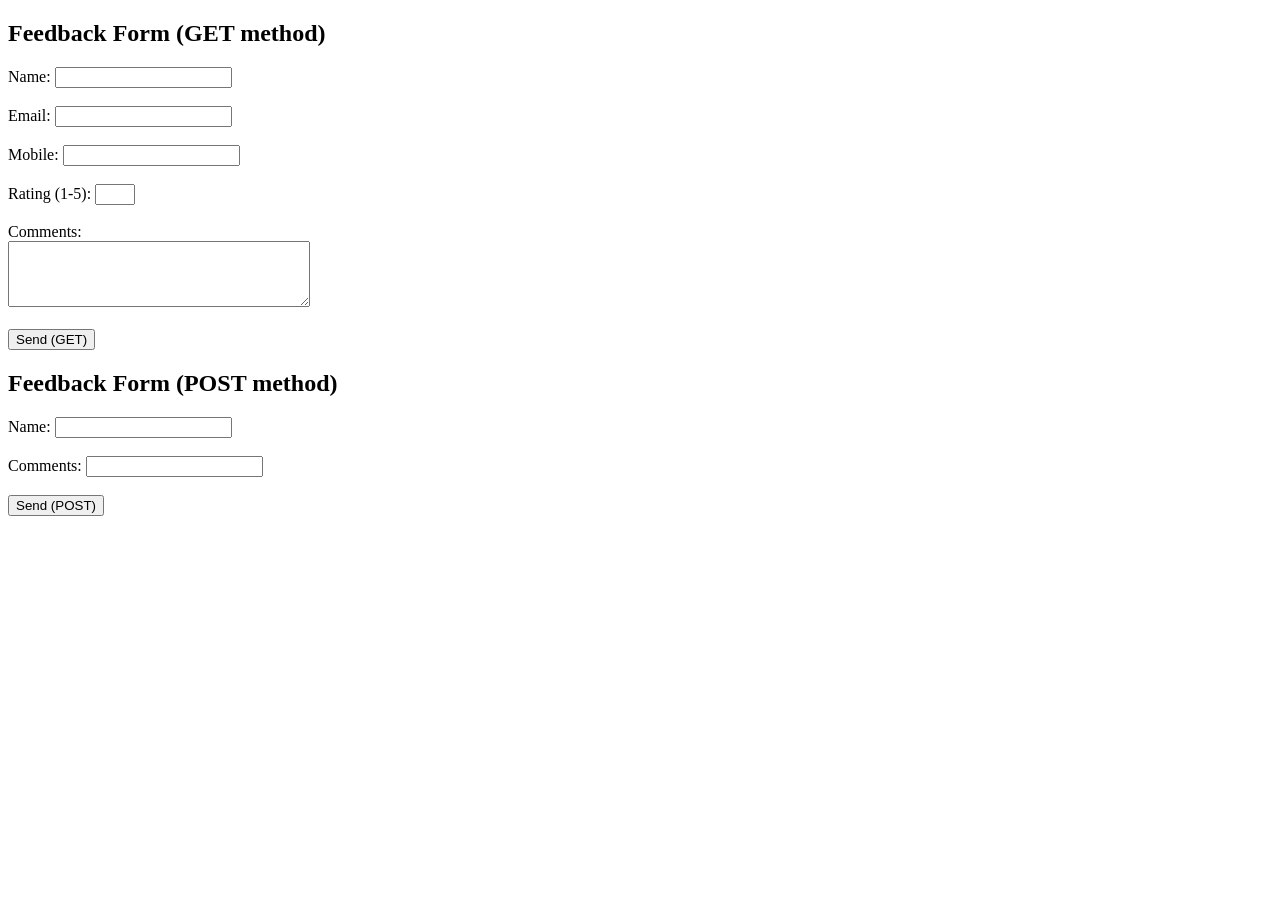
<file: index.html>
<!DOCTYPE html>
<html>
<head>
  <meta charset="UTF-8">
  <title>Feedback Form</title>
</head>
<body>
  <h2>Feedback Form (GET method)</h2>
  <form action="show.php" method="get">
    <label>Name:</label>
    <input type="text" name="name" required minlength="3" maxlength="30"><br><br>

    <label>Email:</label>
    <input type="email" name="email" required><br><br>

    <label>Mobile:</label>
    <input type="text" name="mobile" pattern="[0-9]{10}"
           title="Enter a 10 digit number" required><br><br>

    <label>Rating (1-5):</label>
    <input type="number" name="rating" min="1" max="5" required><br><br>

    <label>Comments:</label><br>
    <textarea name="comments" rows="4" cols="35" required></textarea><br><br>

    <input type="submit" value="Send (GET)">
  </form>

  <h2>Feedback Form (POST method)</h2>
  <form action="show.php" method="post">
    <label>Name:</label>
    <input type="text" name="name" required><br><br>
    <label>Comments:</label>
    <input type="text" name="comments" required><br><br>
    <input type="submit" value="Send (POST)">
  </form>
</body>
</html>
</file>
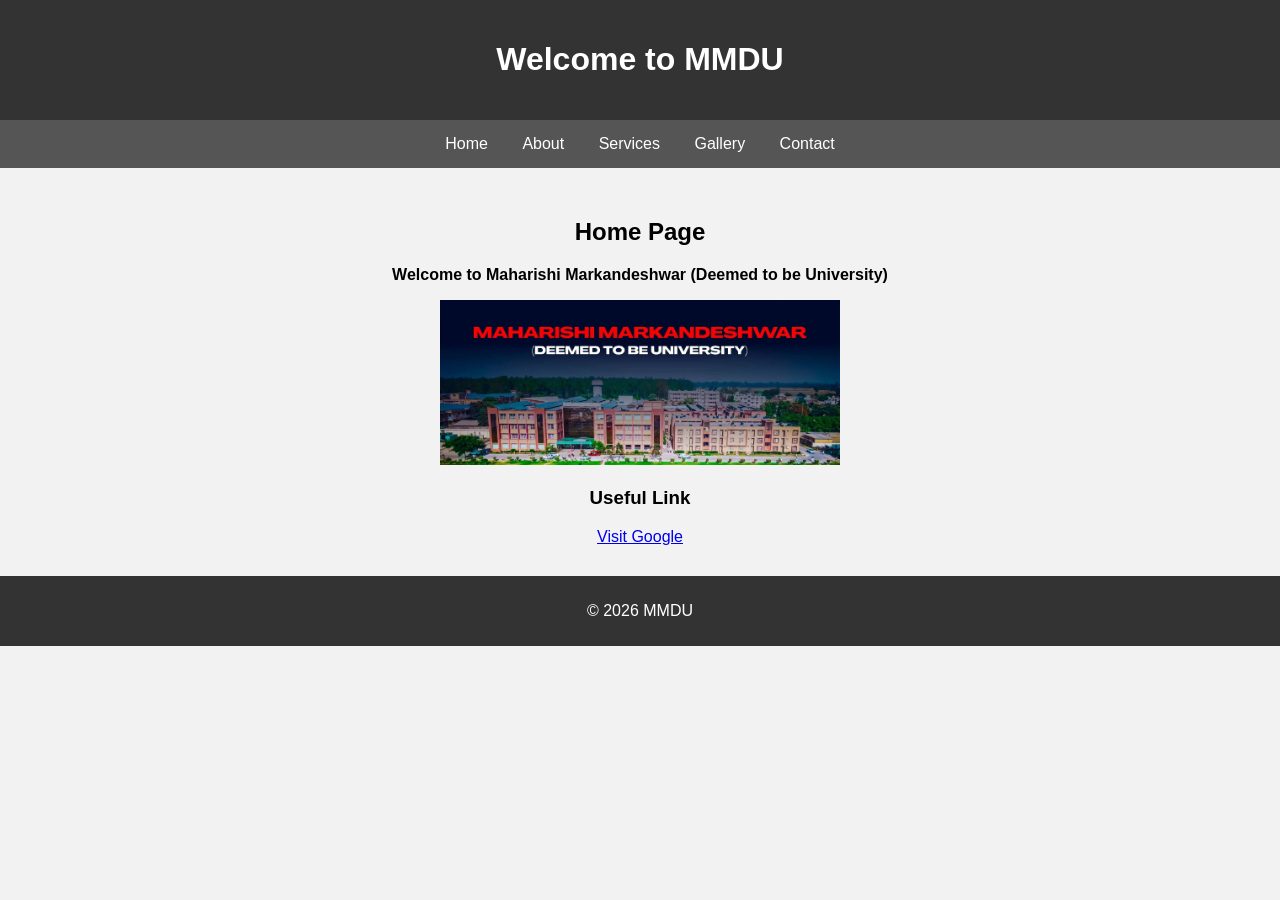
<file: My Website/index.html>
<!DOCTYPE html>
<html>
<head>
    <title>My Website</title>
    <link rel="stylesheet" href="style.css">
</head>
<body>

    <header>
        <h1>Welcome to MMDU</h1>
    </header>

    <nav>
        <a href="index.html">Home</a>
        <a href="about.html">About</a>
        <a href="services.html">Services</a>
        <a href="gallery.html">Gallery</a>
        <a href="contact.html">Contact</a>
    </nav>

    <main>
        <h2>Home Page</h2>
        <p><b>Welcome to Maharishi Markandeshwar (Deemed to be University)</b></p>

        <img src="images/college.jpg" width="400" alt="College Image">

        <h3>Useful Link</h3>
        <a href="https://www.mmumullana.org" target="MM(DU)">
            Visit Google
        </a>
    </main>

    <footer>
        <p>&copy; 2026 MMDU</p>
    </footer>

</body>
</html>
</file>
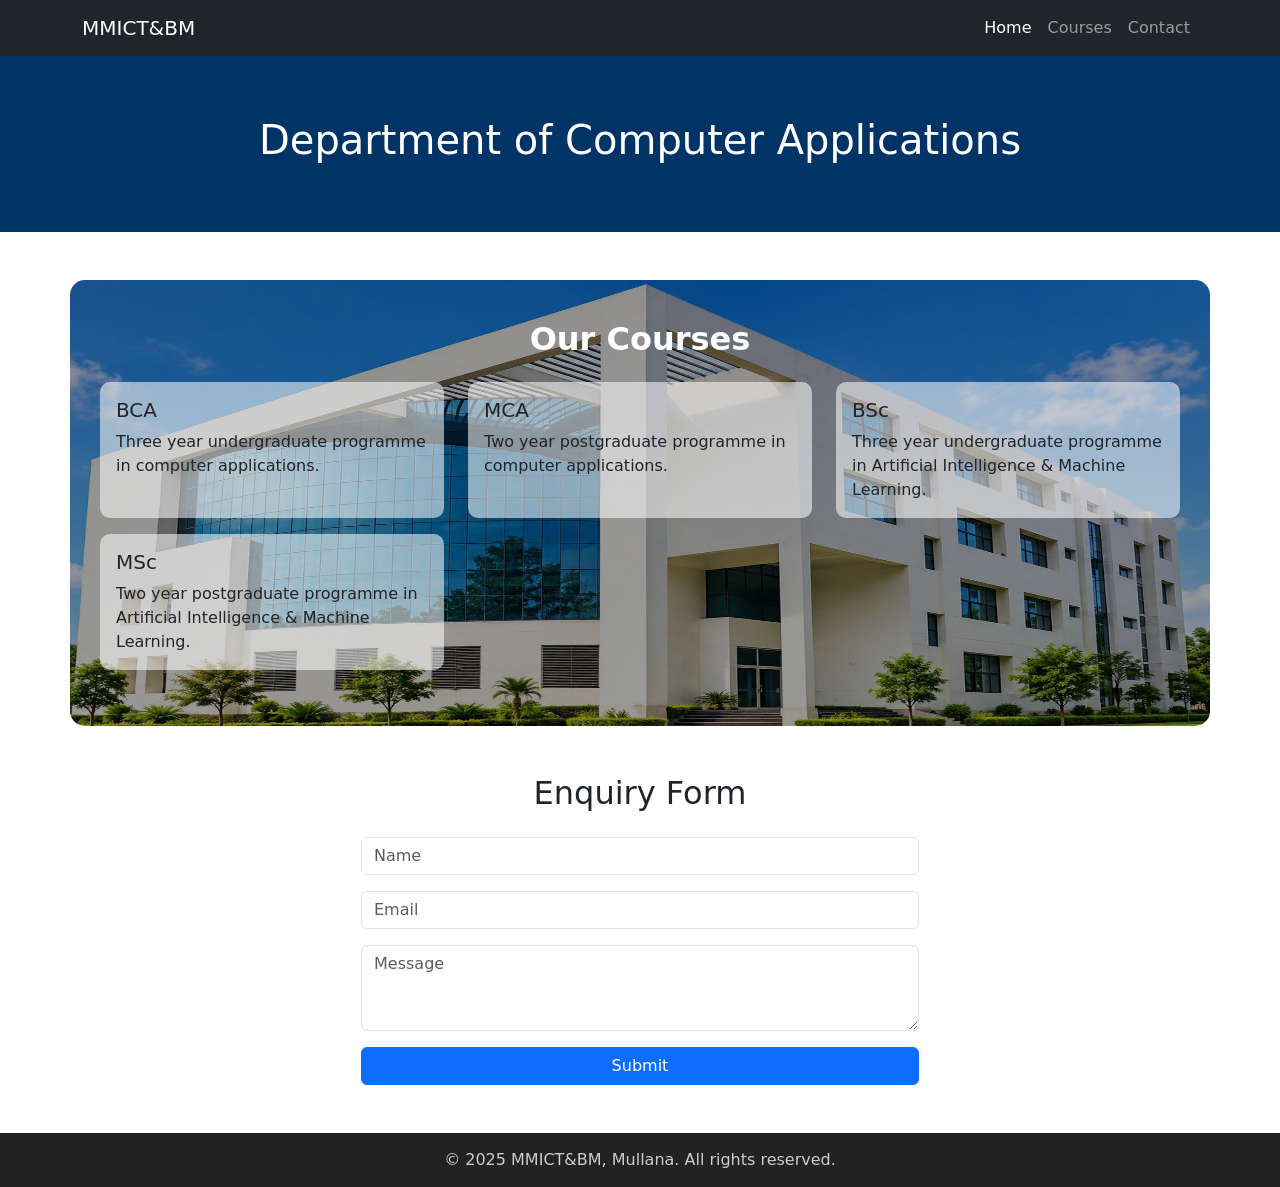
<file: Department.html>
<!DOCTYPE html> 
<html lang="en"> 
<head> 
  <meta charset="UTF-8"> 
  <meta name="viewport" content="width=device-width, initial-scale=1"> 
  <title>Department of Computer Applications</title> 
  <link rel="stylesheet" 
        href="https://cdn.jsdelivr.net/npm/bootstrap@5.3.3/dist/css/bootstrap.min.css"> 
  <style> 
   .banner {
    background: #003366;
    color: white;
    padding: 60px 0;
    text-align: center;
  }

    #courses {
    background-image:
        linear-gradient(rgba(0, 0, 0, 0.411), rgba(0, 0, 0, 0.397)),
        url("course-bg.jpg");

    background-size: 100% 100%;
    background-position: center;
    background-repeat: no-repeat;

    padding: 40px 30px;
    border-radius: 15px;
}

    #courses .card {
    background: rgba(255, 255, 255, 0.548);
    border: none;
    border-radius: 10px;
}
 
    footer {
    background: #222;
    color: #ccc;
    padding: 15px 0;
} 

    #courses h2 {
    color: white;
    font-weight: bold;
}

  </style> 
</head> 
<body> 
  <nav class="navbar navbar-expand-md navbar-dark bg-dark"> 
    <div class="container"> 
      <a class="navbar-brand" href="#">MMICT&amp;BM</a> 
      <button class="navbar-toggler" data-bs-toggle="collapse" data-bs-target="#menu"> 
        <span class="navbar-toggler-icon"></span> 
      </button> 
      <div class="collapse navbar-collapse" id="menu"> 
        <ul class="navbar-nav ms-auto"> 
          <li class="nav-item"><a class="nav-link active" href="#">Home</a></li> 
          <li class="nav-item"><a class="nav-link" href="#courses">Courses</a></li> 
          <li class="nav-item"><a class="nav-link" href="#contact">Contact</a></li> 
        </ul> 
      </div> 
    </div> 
  </nav> 
 
  <div class="banner"> 
    <h1>Department of Computer Applications</h1> 
  </div> 
 
  <div class="container my-5" id="courses"> 
    <h2 class="text-center mb-4">Our Courses</h2> 
    <div class="row"> 
      <div class="col-md-4 mb-3"> 
        <div class="card h-100"> 
          <div class="card-body"> 
            <h5 class="card-title">BCA</h5> 
            <p class="card-text">Three year undergraduate programme in computer applications.</p> 
          </div> 
        </div> 
      </div> 
      <div class="col-md-4 mb-3"> 
        <div class="card h-100"> 
          <div class="card-body"> 
            <h5 class="card-title">MCA</h5> 
            <p class="card-text">Two year postgraduate programme in computer applications.</p> 
          </div> 
        </div> 
      </div> 
      <div class="col-md-4 mb-3"> 
        <div class="card h-100"> 
          <div class="card-body"> 
            <h5 class="card-title">BSc</h5> 
            <p class="card-text">Three year undergraduate programme in Artificial Intelligence &amp; Machine Learning.</p> 
          </div> 
        </div> 
      </div> 
      <div class="col-md-4 mb-3"> 
        <div class="card h-100"> 
          <div class="card-body"> 
            <h5 class="card-title">MSc</h5> 
            <p class="card-text">Two year postgraduate programme in  Artificial Intelligence &amp; Machine Learning. </p> 
          </div> 
        </div> 
      </div> 
    </div> 
  </div> 
 
  <div class="container mb-5" id="contact"> 
    <h2 class="text-center mb-4">Enquiry Form</h2> 
    <form class="col-md-6 mx-auto"> 
      <div class="mb-3"><input type="text" class="form-control" placeholder="Name" 
required></div> 
      <div class="mb-3"><input type="email" class="form-control" placeholder="Email" 
required></div> 
      <div class="mb-3"><textarea class="form-control" rows="3" 
placeholder="Message"></textarea></div> 
      <button type="submit" class="btn btn-primary w-100">Submit</button> 
    </form> 
  </div> 
 
  <footer class="text-center"> 
    <p class="mb-0">&copy; 2025 MMICT&amp;BM, Mullana. All rights reserved.</p> 
  </footer> 
 
  <script 
    src="https://cdn.jsdelivr.net/npm/bootstrap@5.3.3/dist/js/bootstrap.bundle.min.js"> 
  </script> 
</body> 
</html>
</file>
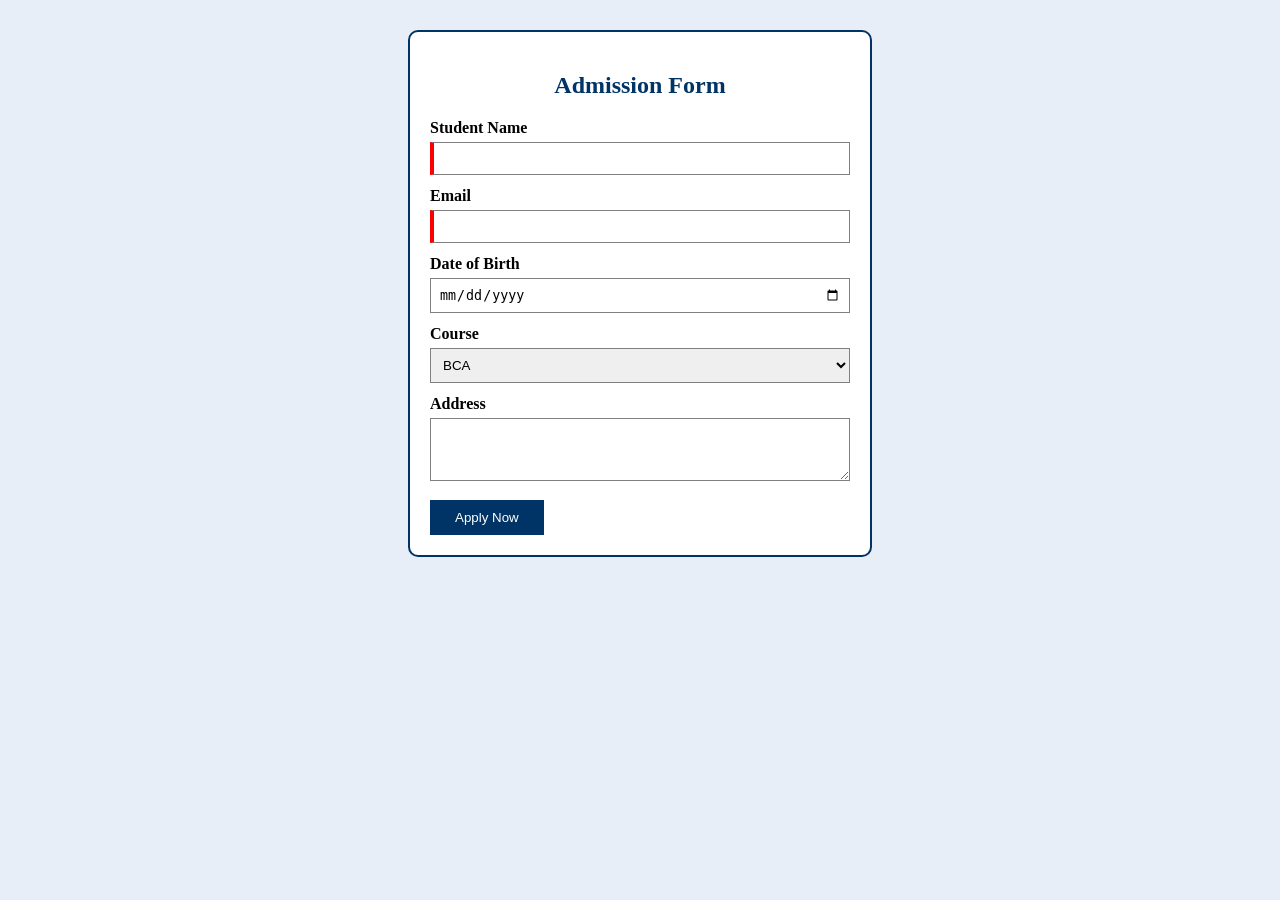
<file: form.html>
<!DOCTYPE html>
<html>
<head>
  <meta charset="UTF-8">
  <title>Admission Form</title>
  <style>
    body { background:#e8eef7; font-family:"Times New Roman", serif; }
    form {
      width: 420px;
      margin: 30px auto;
      padding: 20px;
      background: white;
      border: 2px solid #003366;
      border-radius: 10px;
    }
    h2 { text-align:center; color:#003366; }
    label { display:block; margin-top:12px; font-weight:bold; }
    input[type="text"], input[type="email"], input[type="date"], select, textarea {
      width: 100%;
      padding: 8px;
      margin-top: 5px;
      border: 1px solid gray;
      box-sizing: border-box;
    }
    input:focus, select:focus, textarea:focus {
      background-color: #ffffcc;
      border-color: blue;
      outline: none;
    }
    input:hover { border-color: green; }
    label:first-of-type { margin-top: 0; }
    input[type="submit"] {
      margin-top: 15px;
      padding: 10px 25px;
      background: #003366;
      color: white;
      border: none;
      cursor: pointer;
    }
    input[type="submit"]:hover { background: darkred; }
    input:required:invalid { border-left: 4px solid red; }
    input:required:valid   { border-left: 4px solid green; }
  </style>
</head>
<body>
  <form>
    <h2>Admission Form</h2>
    <label>Student Name</label>
    <input type="text" required>
    <label>Email</label>
    <input type="email" required>
    <label>Date of Birth</label>
    <input type="date">
    <label>Course</label>
    <select><option>BCA</option><option>BBA</option><option>MCA</option></select>
    <label>Address</label>
    <textarea rows="3"></textarea>
    <input type="submit" value="Apply Now">
  </form>
</body>
</html>
</file>
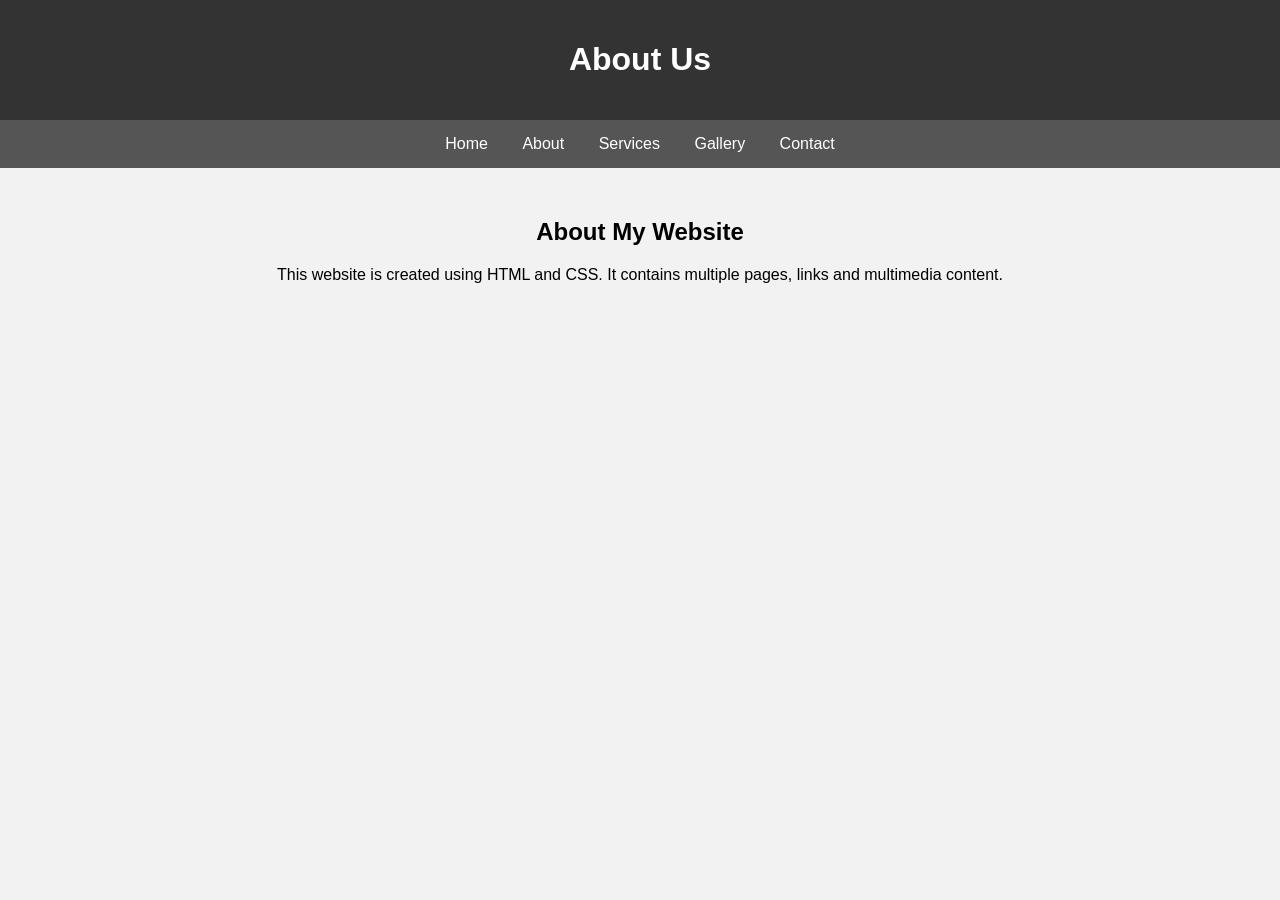
<file: My Website/about.html>
<!DOCTYPE html>
<html>
<head>
    <title>About Us</title>
    <link rel="stylesheet" href="style.css">
</head>
<body>

    <header>
        <h1>About Us</h1>
    </header>

    <nav>
        <a href="index.html">Home</a>
        <a href="about.html">About</a>
        <a href="services.html">Services</a>
        <a href="gallery.html">Gallery</a>
        <a href="contact.html">Contact</a>
    </nav>

    <main>
        <h2>About My Website</h2>
        <p>
            This website is created using HTML and CSS.
            It contains multiple pages, links and multimedia content.
        </p>
    </main>

</body>
</html>
</file>
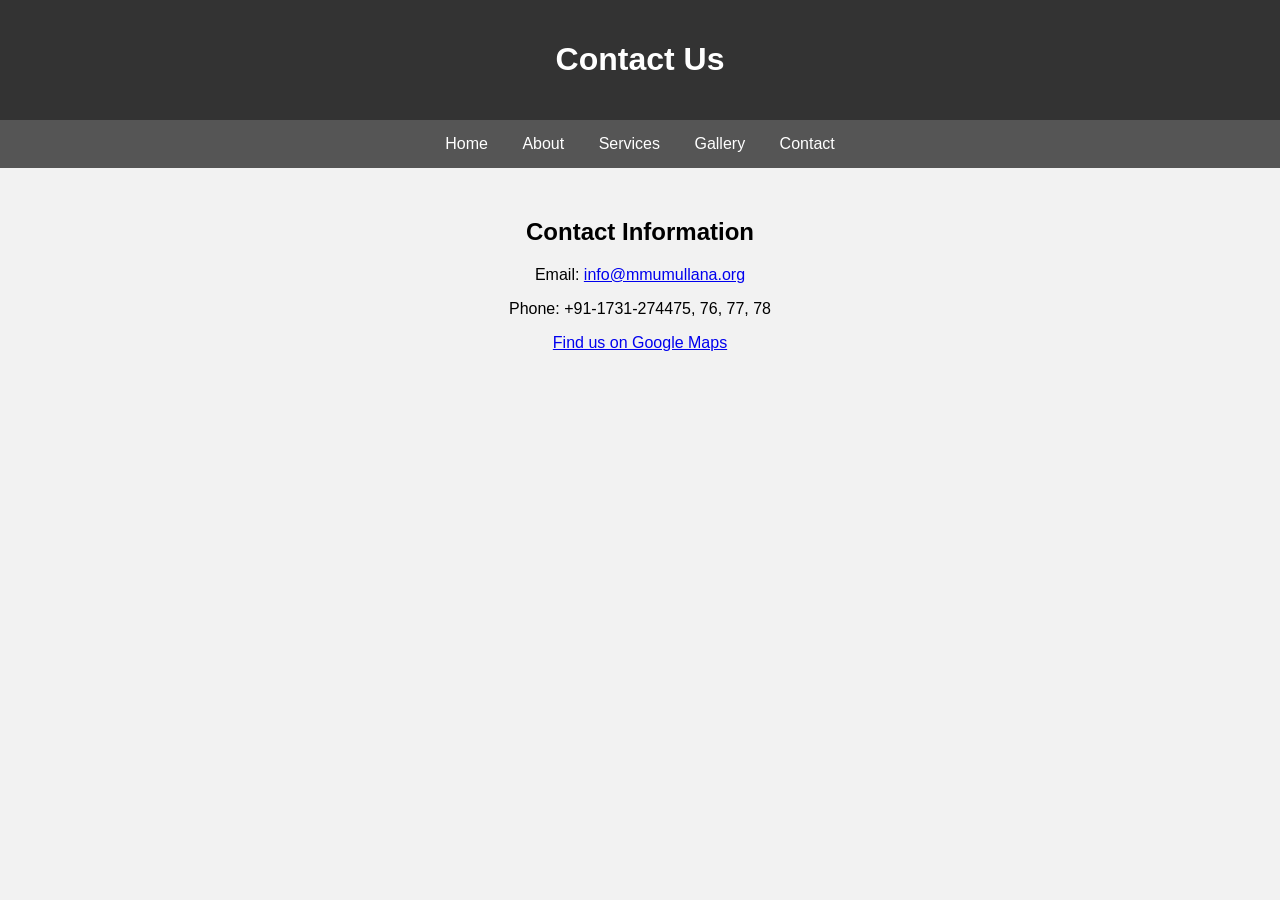
<file: My Website/contact.html>
<!DOCTYPE html>
<html>
<head>
    <title>Contact</title>
    <link rel="stylesheet" href="style.css">
</head>
<body>

    <header>
        <h1>Contact Us</h1>
    </header>

    <nav>
        <a href="index.html">Home</a>
        <a href="about.html">About</a>
        <a href="services.html">Services</a>
        <a href="gallery.html">Gallery</a>
        <a href="contact.html">Contact</a>
    </nav>

    <main>
        <h2>Contact Information</h2>

        <p>Email:
            <a href="info@mmumullana.org">
                info@mmumullana.org
            </a>
        </p>

        <p>Phone: +91-1731-274475, 76, 77, 78</p>

        <p>
            <a href="https://www.google.com/maps/dir/30.2602523,77.0449321/Maharishi+Markandeshwar+(Deemed+to+be+University),+MM+Education+Complex,+Mullana,+Haryana+133207/@37.5746795,88.1125532,4z/data=!4m9!4m8!1m1!4e1!1m5!1m1!1s0x390fad2d69058e33:0xc7d016db25112762!2m2!1d77.0468112!2d30.2513883?entry=ttu&g_ep=EgoyMDI2MDkwNi4wIKXMDSoASAFQAw%3D%3D" target="_blank">
                Find us on Google Maps
            </a>
        </p>
    </main>

</body>
</html>
</file>
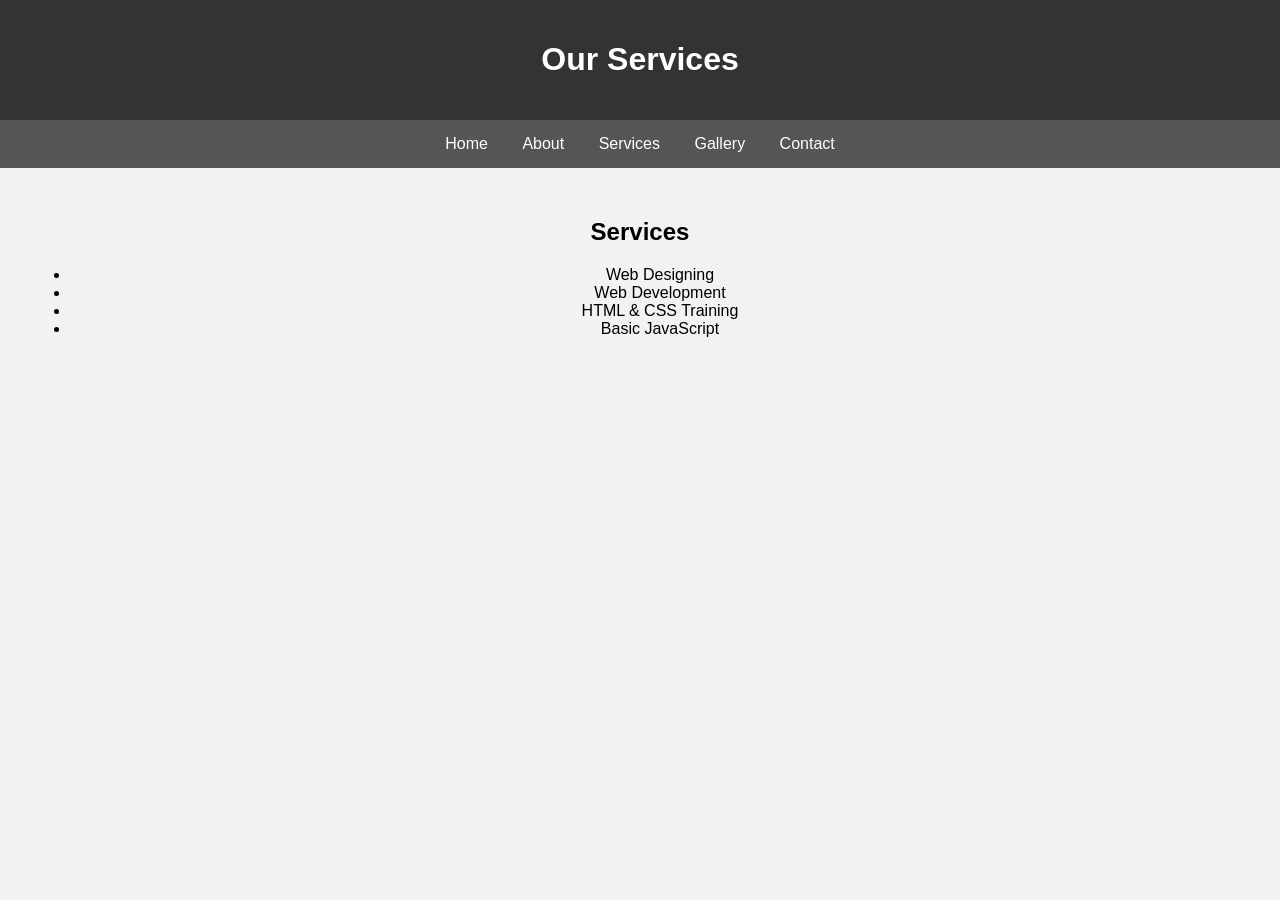
<file: My Website/services.html>
<!DOCTYPE html>
<html>
<head>
    <title>Services</title>
    <link rel="stylesheet" href="style.css">
</head>
<body>

    <header>
        <h1>Our Services</h1>
    </header>

    <nav>
        <a href="index.html">Home</a>
        <a href="about.html">About</a>
        <a href="services.html">Services</a>
        <a href="gallery.html">Gallery</a>
        <a href="contact.html">Contact</a>
    </nav>

    <main>
        <h2>Services</h2>

        <ul>
            <li>Web Designing</li>
            <li>Web Development</li>
            <li>HTML & CSS Training</li>
            <li>Basic JavaScript</li>
        </ul>
    </main>

</body>
</html>
</file>
<file: My Website/style.css>
body {
    font-family: Arial, sans-serif;
    margin: 0;
    text-align: center;
    background-color: #f2f2f2;
}

header {
    background-color: #333;
    color: white;
    padding: 20px;
}

nav {
    background-color: #555;
    padding: 15px;
}

nav a {
    color: white;
    text-decoration: none;
    margin: 15px;
}

nav a:hover {
    color: yellow;
}

main {
    padding: 30px;
}

footer {
    background-color: #333;
    color: white;
    padding: 10px;
}
</file>
